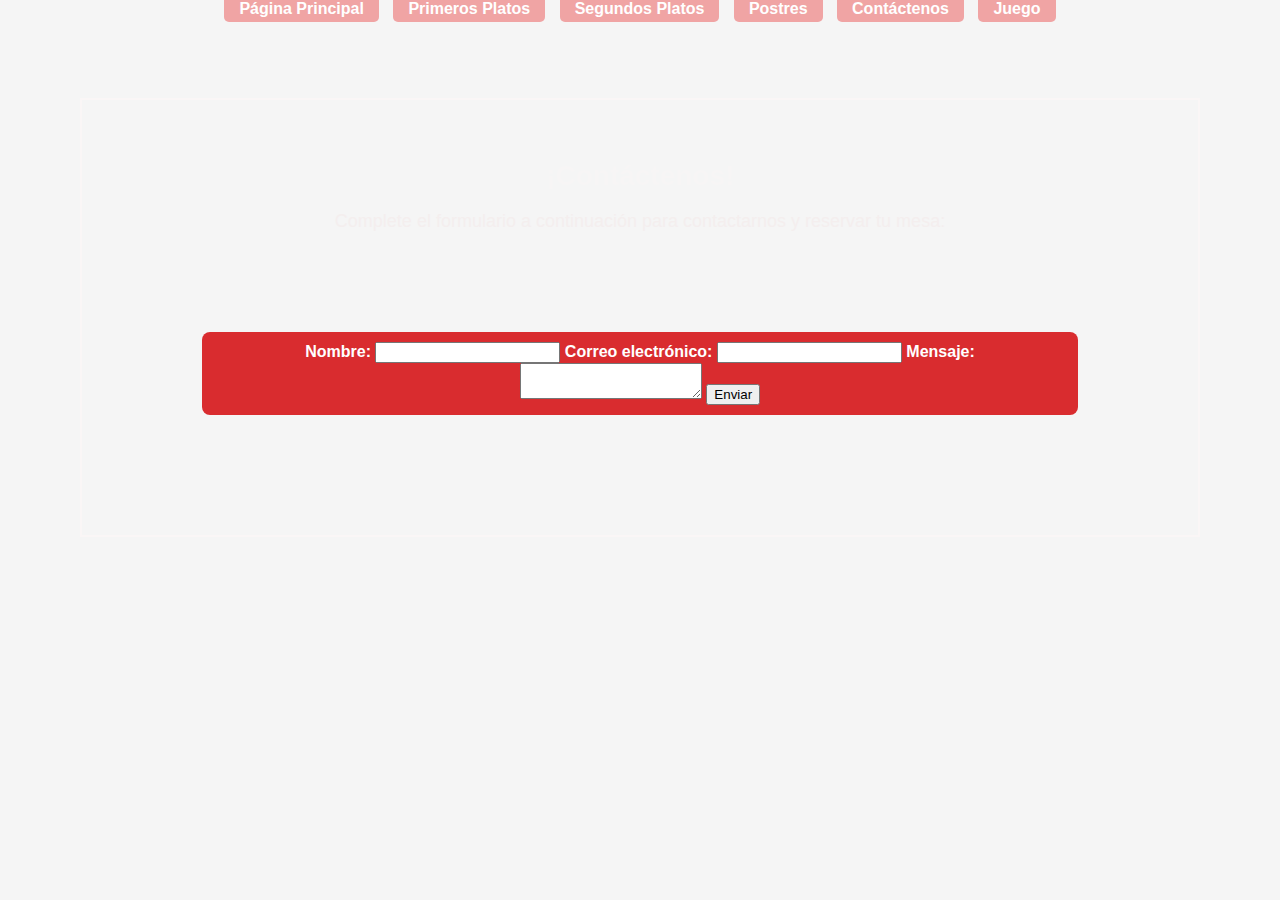
<file: contact.html>
<html>
<head>
    <meta charset="UTF-8">
    <link rel="stylesheet" href="pagPrincipal.css">
    <title>Contacto - Restaurante La Favorita</title>
</head>
<a href="index.html">Página Principal</a>
<a href="PrimerosPlatos.html">Primeros Platos</a>
    <a href="SegundosPlatos.html">Segundos Platos</a>
    <a href="Postres.html">Postres</a>
    <a href="contact.html">Contáctenos</a>
    <a href="game.html">Juego</a>
<body>
    <section id="Destacadas">
    <h1>¡Contáctenos!</h1>
    <p>Complete el formulario a continuación para contactarnos y reservar tu mesa:</p>
    <form action="submit.php" method="post">
        <label for="name">Nombre:</label>
        <input type="text" id="name" name="name" required>
        <label for="email">Correo electrónico:</label>
        <input type="email" id="email" name="email" required>
        <label for="message">Mensaje:</label>
        <textarea id="message" name="message" required></textarea>
        <input type="submit" value="Enviar">
    </form>
</section>
</body>
</html>
</file>
<file: pagPrincipal.css>
body {
    font-family: Arial, sans-serif;
    background-color: #f5f5f5;
    text-align: center;
    margin: 0;
    padding: 0;
}


h1 {
    color: #f7f5f5;
    font-size: 36px;
    margin-top: 40px;
}

footer {
    color: #f7f5f5;
    font-size: 16px;
    margin-top: 550px;
}


p {
    font-size: 18px;
    color: #f4eeee;
    margin-bottom: 20px;
}

a {
    text-decoration: none;
    margin: 10px;
    padding: 10px 20px;
    background-color: #f0a4a4;
    color: #fff;
    border-radius: 5px;
    font-weight: bold;
    transition: background-color 0.3s;
}

form {
    color: #fff;
    margin: 100px;
    padding: 10px 20px;
    background-color: #d92c2f;
    border-radius: 8px;
    font-weight: bold;
    transition: background-color 0.3s;
    
}

section{
    padding: 20px;
    border: 2px solid #faf6f6 ;
    margin: 80px;
}



a:hover {
    background-color: #ce3845;
}


h1 {
    font-size: 28px;
}

a {
    margin: 5px;
    padding: 5px 15px;
}


body{
    background-image: url('https://madridsecreto.co/wp-content/uploads/2023/02/Restaurante-Maison-Jaguar_.jpg');
    background-size: cover; 
    background-repeat: no-repeat; 
}

.container {
    max-width: 960px;
    margin: 0 auto;
    padding: 20px;
    background-color: rgba(255, 255, 255, 0.8);
}

h5 {
    text-align: center;
    margin-top: 245px;
    color: #fff;
    font-size: 20px;
    font-weight: lighter;

}
</file>
